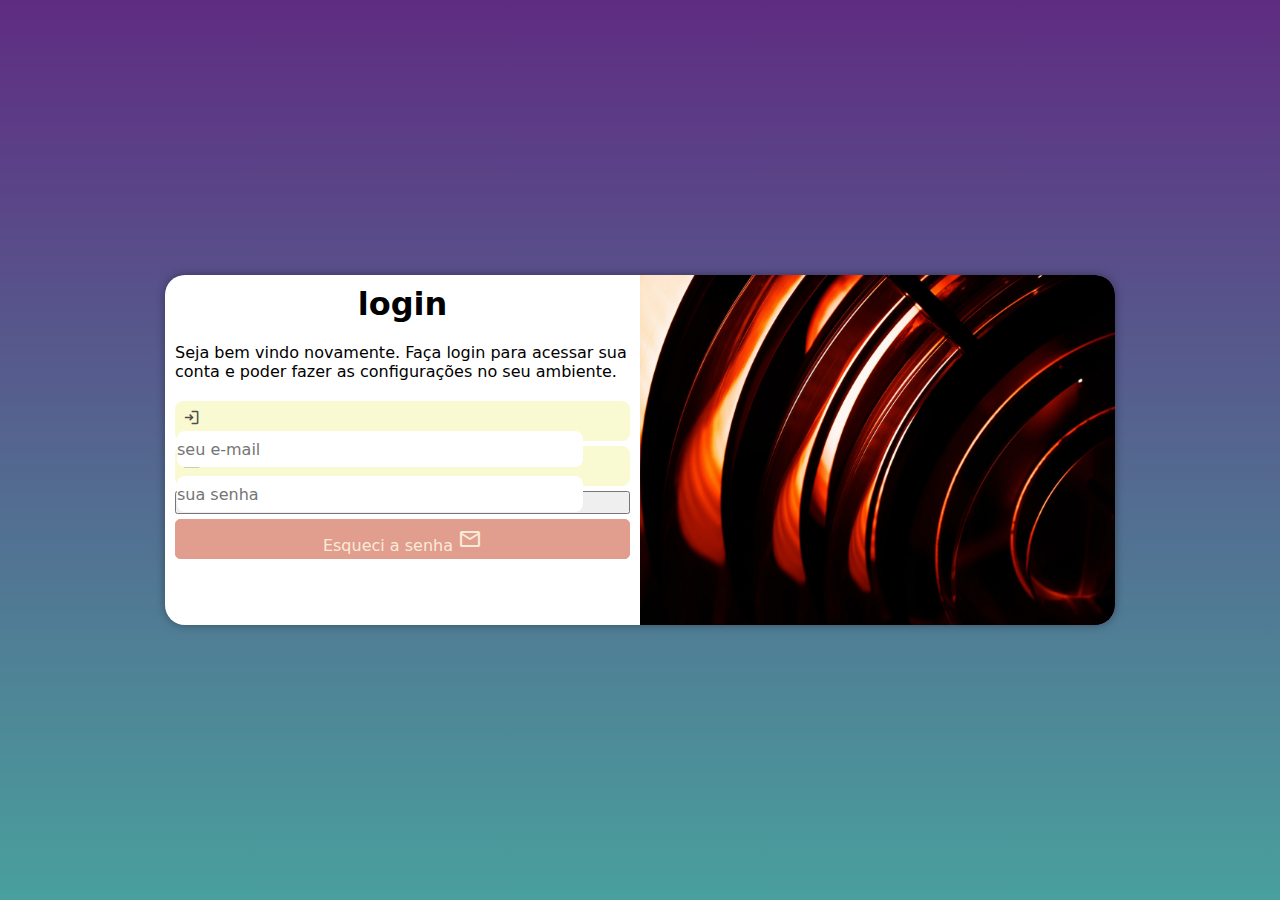
<file: index.html>
<!DOCTYPE html>
<html lang="pt-br">

<head>
    <meta charset="UTF-8">
    <meta http-equiv="X-UA-Compatible" content="IE=edge">
    <meta name="viewport" content="width=device-width, initial-scale=1.0">
    <title>Login</title>
    <link href="https://fonts.googleapis.com/css2?family=Material+Symbols+Outlined" rel="stylesheet" />
    <link rel="stylesheet" href="styles/styles.css">
    <link rel="stylesheet" href="styles/media-query.css">
</head>

<body>
    <main>
        <section id="login">
            <div id="imagem">
                <!-- Aqui vai a imagem do css -->
            </div>
            <div id="formulario">
                <h1>login</h1>
                <p>Seja bem vindo novamente. Faça login para acessar sua conta e poder fazer as configurações no seu
                    ambiente.</p>
                <form action="login.php" method="post" autocomplete="on">
<div class="campo">
    <span class="material-symbols-outlined">
        login
        </span>
    <input type="email" name="login" id="ilogin" placeholder="seu e-mail" autocomplete="email" required>
    <label for="ilogin">Login</label>
</div>

<div class="campo">
    <span class="material-symbols-outlined">
        Password
        </span>
    <input type="password" name="senha" id="isenha" placeholder="sua senha" autocomplete="new-password" required>
    <label for="isenha">Senha</label>
</div>
<input type="submit" value="Entrar">
<a href="esqueci.html" class="botao">
    Esqueci a senha <span class="material-symbols-outlined">
        Mail
        </span>
</a>
                </form>
            </div>
        </section>
    </main>
</body>

</html>
</file>
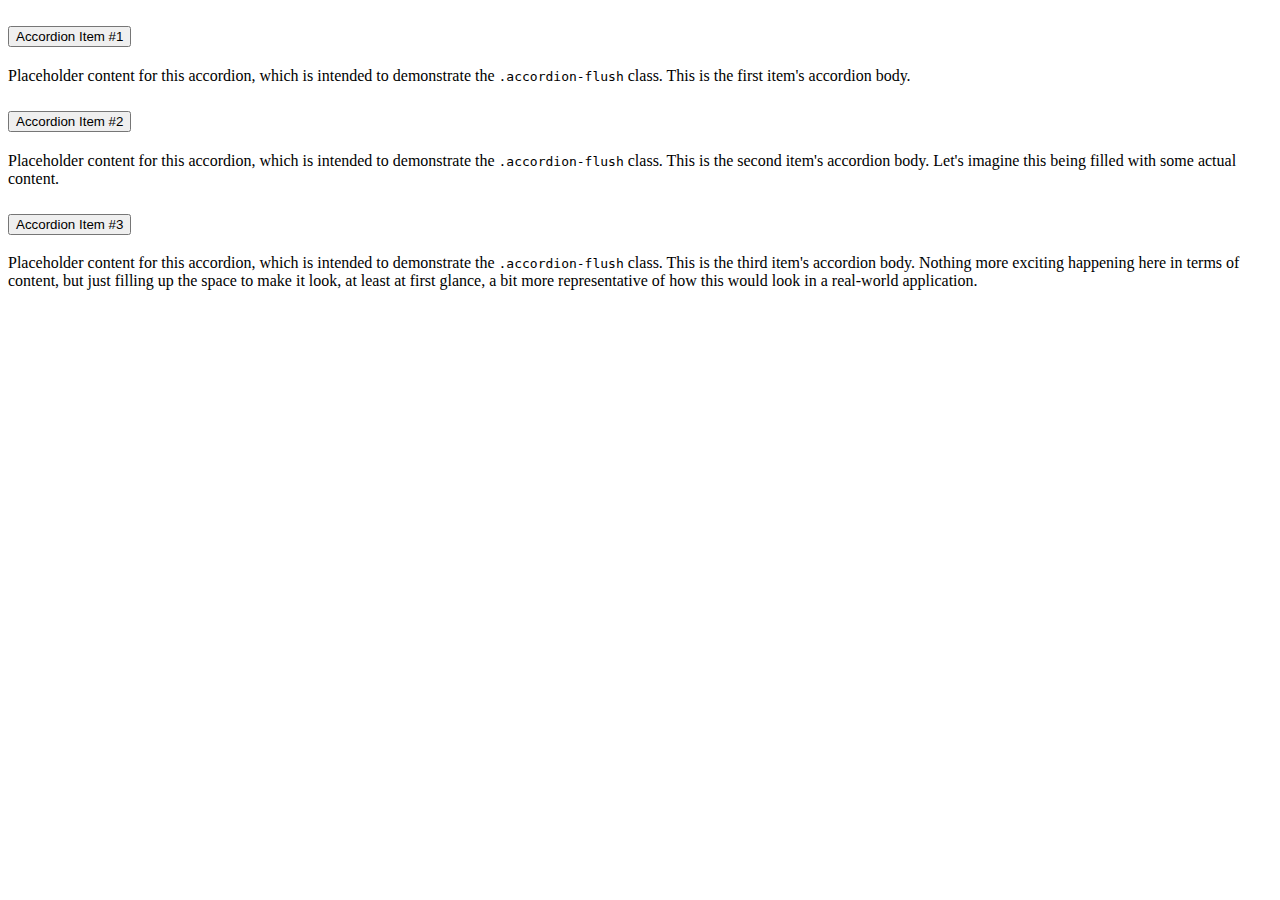
<file: testebootstrap.html>
<!DOCTYPE html>
<html lang="pt-br">
<head>
    <meta charset="UTF-8">
    <meta http-equiv="X-UA-Compatible" content="IE=edge">
    <meta name="viewport" content="width=device-width, initial-scale=1.0">
    <title>Document</title>
    <!-- CSS only -->
<link href="https://cdn.jsdelivr.net/npm/bootstrap@5.2.3/dist/css/bootstrap.min.css" rel="stylesheet" integrity="sha384-rbsA2VBKQhggwzxH7pPCaAqO46MgnOM80zW1RWuH61DGLwZJEdK2Kadq2F9CUG65" crossorigin="anonymous">
</head>
<body>
    <div class="accordion accordion-flush" id="accordionFlushExample">
        <div class="accordion-item">
          <h2 class="accordion-header" id="flush-headingOne">
            <button class="accordion-button collapsed" type="button" data-bs-toggle="collapse" data-bs-target="#flush-collapseOne" aria-expanded="false" aria-controls="flush-collapseOne">
              Accordion Item #1
            </button>
          </h2>
          <div id="flush-collapseOne" class="accordion-collapse collapse" aria-labelledby="flush-headingOne" data-bs-parent="#accordionFlushExample">
            <div class="accordion-body">Placeholder content for this accordion, which is intended to demonstrate the <code>.accordion-flush</code> class. This is the first item's accordion body.</div>
          </div>
        </div>
        <div class="accordion-item">
          <h2 class="accordion-header" id="flush-headingTwo">
            <button class="accordion-button collapsed" type="button" data-bs-toggle="collapse" data-bs-target="#flush-collapseTwo" aria-expanded="false" aria-controls="flush-collapseTwo">
              Accordion Item #2
            </button>
          </h2>
          <div id="flush-collapseTwo" class="accordion-collapse collapse" aria-labelledby="flush-headingTwo" data-bs-parent="#accordionFlushExample">
            <div class="accordion-body">Placeholder content for this accordion, which is intended to demonstrate the <code>.accordion-flush</code> class. This is the second item's accordion body. Let's imagine this being filled with some actual content.</div>
          </div>
        </div>
        <div class="accordion-item">
          <h2 class="accordion-header" id="flush-headingThree">
            <button class="accordion-button collapsed" type="button" data-bs-toggle="collapse" data-bs-target="#flush-collapseThree" aria-expanded="false" aria-controls="flush-collapseThree">
              Accordion Item #3
            </button>
          </h2>
          <div id="flush-collapseThree" class="accordion-collapse collapse" aria-labelledby="flush-headingThree" data-bs-parent="#accordionFlushExample">
            <div class="accordion-body">Placeholder content for this accordion, which is intended to demonstrate the <code>.accordion-flush</code> class. This is the third item's accordion body. Nothing more exciting happening here in terms of content, but just filling up the space to make it look, at least at first glance, a bit more representative of how this would look in a real-world application.</div>
          </div>
        </div>
      </div>
</body>
</html>
</file>
<file: styles/styles.css>
@charset "utf-8";

/*
Paleta de cores
Verde: #49a09d
Lilás: #5f2c82
*/

* {
    font-family: system-ui, -apple-system, BlinkMacSystemFont, 'Segoe UI', Roboto, Oxygen, Ubuntu, Cantarell, 'Open Sans', 'Helvetica Neue', sans-serif;
    padding: 0px;
    margin: 0px;
    box-sizing: border-box;
}

body {
    background-color: c;
    height: 100vh;
    width: 100vh;
}

main {
    position: relative;
    height: 100vh;
    width: 100vw;
}

section#login {
    position: absolute;
    top: 50%;
    left: 50%;
    overflow: hidden;
    transform: translate(-50%, -50%);

    background-color: white;
    width: 250px;
    height: 515px;
    border-radius: 20px;
    box-shadow: 0px 0px 10px rgba(0, 0, 0, 0.352);
    transition: width 2s, heigth 1s;
    transition-timing-function: ease;
}

section#login>div#imagem {
    display: block;
    background: blueviolet url(../imagens/pexels-kévin-dorg-2881261.jpg);
    background-size: cover;
    background-position: left bottom;
    height: 200px;
}

section#login>div#formulario {
    display: block;
    padding: 10px;
}

div#formulario>h1 {
    text-align: center;
    margin-botton: 10px;
}

div#formulario>P {
    font-size: 0.8em;
}

form>div.campo {
    background-color: lightgoldenrodyellow;
    border: 2px solid lightgoldenrodyellow;
    display: block;
    width: 100%;
    height: 40px;
    border-radius: 8px;
    margin: 5px 0px;
}

div.campo>label {
    display: none
}

div.campo>span {
    color: rgb(81, 76, 76);
    font-size: 1.2em;
    width: 40px;
    padding: 5px;
}

div.campo>input {
    font-size: 1em;
    
    width: calc(100% - 45px);
    height: 100%;
    border: 0px;
    border-radius: 8px;
    padding: 4px
    transform: translateY(-1px);transform: translateY(-1px);transform: translateY(-1px);transform: translateY(-1px);
}

div.campo>input:focus-within {
    background-color: azure;

}

form>input[type=submit] {
    display: block;
    font-size: 1em;
    width: 100%;
    cursor: pointer;
}

form>input[type=submit]:hover {
    background-color: #ae5744;
}

form>a.botao {
    display: block;
    text-align: center;
    font-size: 1em;
    width: 100%;
    height: 40px;
    background-color: #e19d8e;
    color: antiquewhite;
    border: 1px solid #e19d8e;
    border-radius: 5px;
    text-decoration: none;
    padding-top: 7px;
    margin-top: 5px;
}

form>a.botao:hover {
    background-color: aliceblue;
}

form>a.botao>i {
    font-size: 0.8em;
}
</file>
<file: styles/media-query.css>
@charset "utf-8";

/*Typical Device Breakpoints
----------------------------
Pequenas telas: até 600px
Celular: de 600px até 768px
Tablet: 768px até 992px
Desktop: 992px até 1200px
Grandes telas: acima de 1200px
*/

@media screen and (min-width: 768px) and (max-width: 992px) {

    /* configuração para tablet*/

    section#login {
        width: 80vw;
        height: 280px;
    }

    body {
        background-image: linear-gradient(to top, #49a09d, #5f2c82);
    }

    section#login>div#imagem {
        float: left;
        width: 30%;
        height: 100%;
    }

    section#login>div#formulario {
        float: right;
        width: 70%;
    }
}

@media screen and (min-width: 992px) {

    /* configuração para desktop*/
    section#login {
        width: 950px;
        height: 350px;
    }

    body {
        background-image: linear-gradient(to top, #49a09d, #5f2c82);
    }

    section#login>div#imagem {
        float: right;
        width: 50%;
        height: 100%;
    }

    section#login>div#formulario {
        float: left;
        width: 50%;
    }

    div#formulario>h1 {
        font-size: 2em;
    }

    div#formulario>p {
        font-size: 1em;
        margin: 20px 0px;
    }
}
</file>
